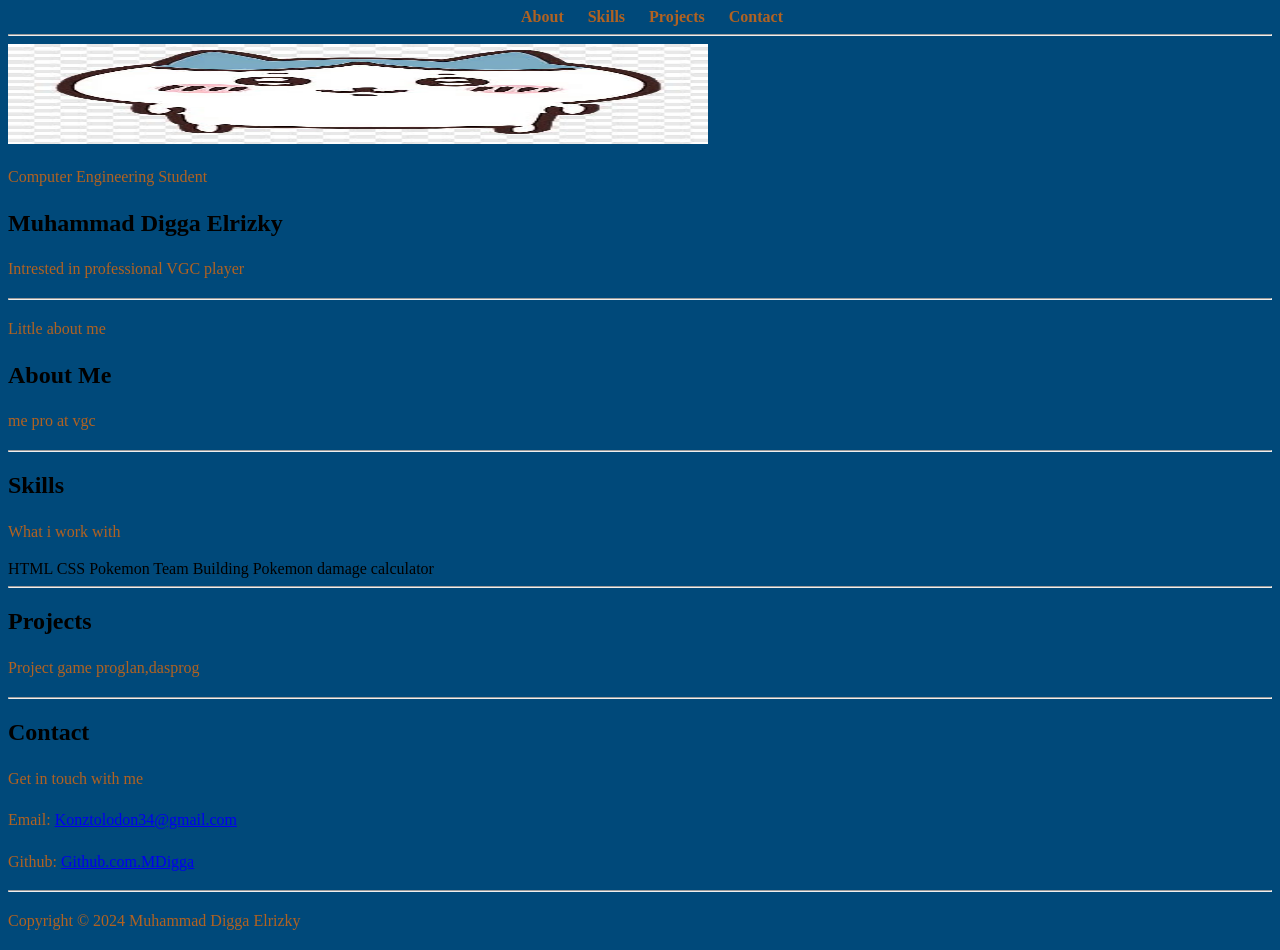
<file: test.html>
<!DOCTYPE html>
<html lang="en">
<head>
    <meta charset="UTF-8">
    <meta name="viewport" content="width=device-width, initial-scale=1.0">
    <title> Muhammad Digga Elrizky || Portofolio </title>
    <link rel="stylesheet" href="Css/style.css">
</head>
<body>
    <header>
        <div class="navbar">
            <div class="left handler"></div>
                
                <a href="#About">About</a>
                <a href="#Skills">Skills</a>
                <a href="#Projects">Projects</a>
                <a href="#Contact">Contact</a>
        </div>
        <hr>    
    </header>


    <section id="Home"> 
        <img src="asset/Hardwar.jpg" alt="Muhammad Digga Elrizky" height="100px" width="700px">
        <p>Computer Engineering Student</p>
        <h1 >Muhammad Digga Elrizky</h1>
        <p>Intrested in professional VGC player</p>
        <hr>
    </section>
    
    <section id="About">
        <p> Little about me</p>
        <h2>About Me</h2>
        <p> me pro at vgc</p>
        <hr>
    </section>
    <section id="Skills">
        <h2>Skills</h2>
        <p> What i work with</p>
        <span>HTML</span>
        <span>CSS</span>
        <span>Pokemon Team Building </span> 
        <span>Pokemon damage calculator</span>
        <hr>
    </section>
    <section id="Projects">
        <h2>Projects</h2>
        <p> Project game proglan,dasprog</p>
        <hr>
    </section>
    <section id="Contact">
        <h2>Contact</h2>
        <p> Get in touch with me</p>
        <p>Email: <a href="mailto:Konztolodon34@gmail.com">Konztolodon34@gmail.com</a></p\>
        <p>Github: <a href="https://github.com/MDigga/Pelatihan-lab-multimedia-b201">Github.com.MDigga</a></p>
        <hr>
    </section>
    <footer Class="site-footer">
        <p>Copyright &copy; 2024 Muhammad Digga Elrizky</p>
    </footer>


</body>
</html>
</file>
<file: Css/style.css>
p {
    color: #b16221;
    line-height: 1.6;
}
.navbar{
    display: flex;
    align-items: center;
    justify-content: center;
    gap: 24px;
}
.navbar a{
    text-decoration: none;
    color: #b16221;
    font-weight: 600;
}

body {
    background-color: #00497a;
}
</file>
